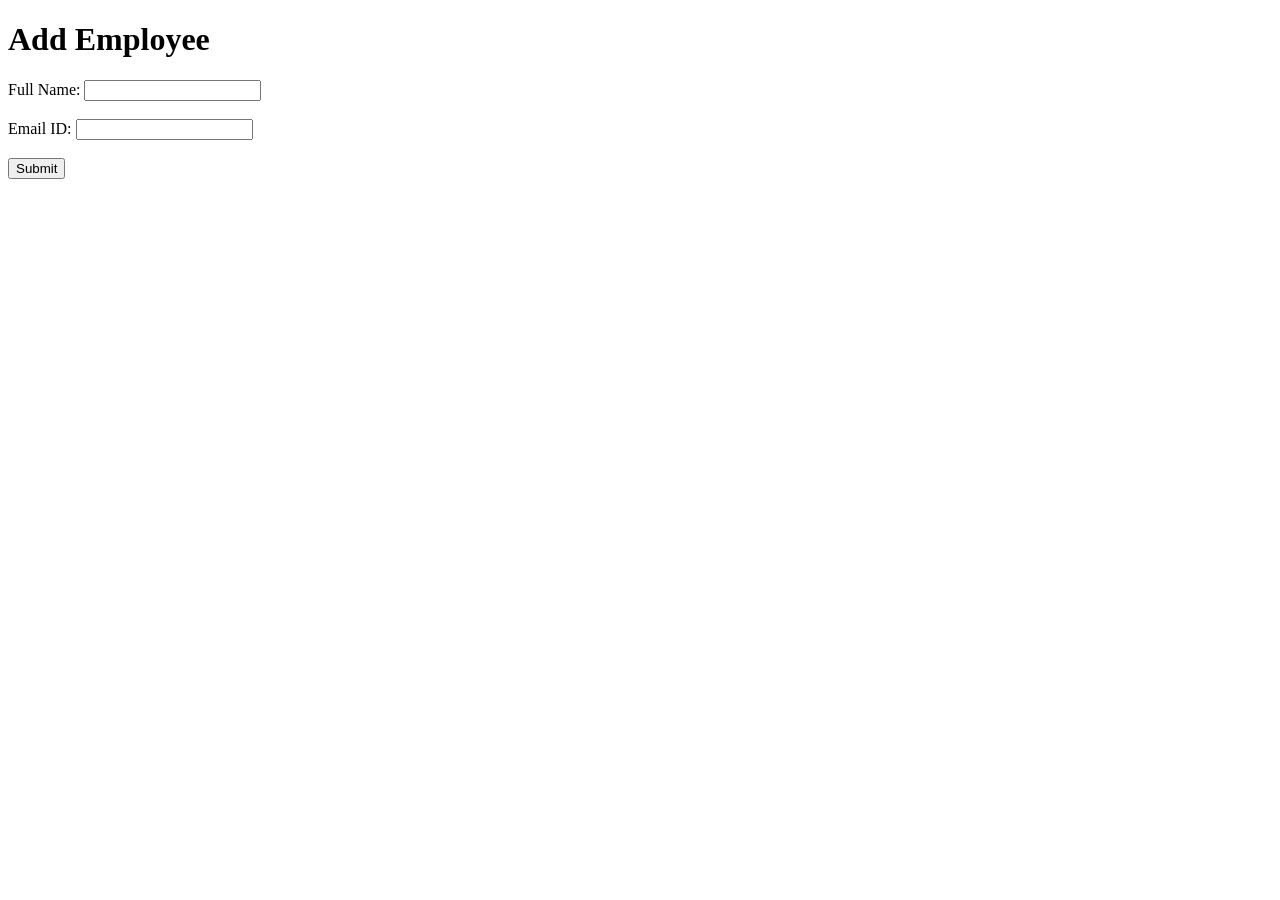
<file: templates/AddEmp.html>
<!DOCTYPE html>
<html lang="en">
<head>
    <meta charset="UTF-8">
    <meta name="viewport" content="width=device-width, initial-scale=1.0">
    <title>Add Employee</title>
</head>
<body>
    <h1>Add Employee</h1>
    <form action="/addemp" method="post">
        <label for="name">Full Name:</label>
        <input type="text" id="name" name="name" required><br><br>

        <label for="email">Email ID:</label>
        <input type="email" id="email" name="email" required><br><br>

        <button type="submit">Submit</button>
    </form>
</body>
</html>
</file>
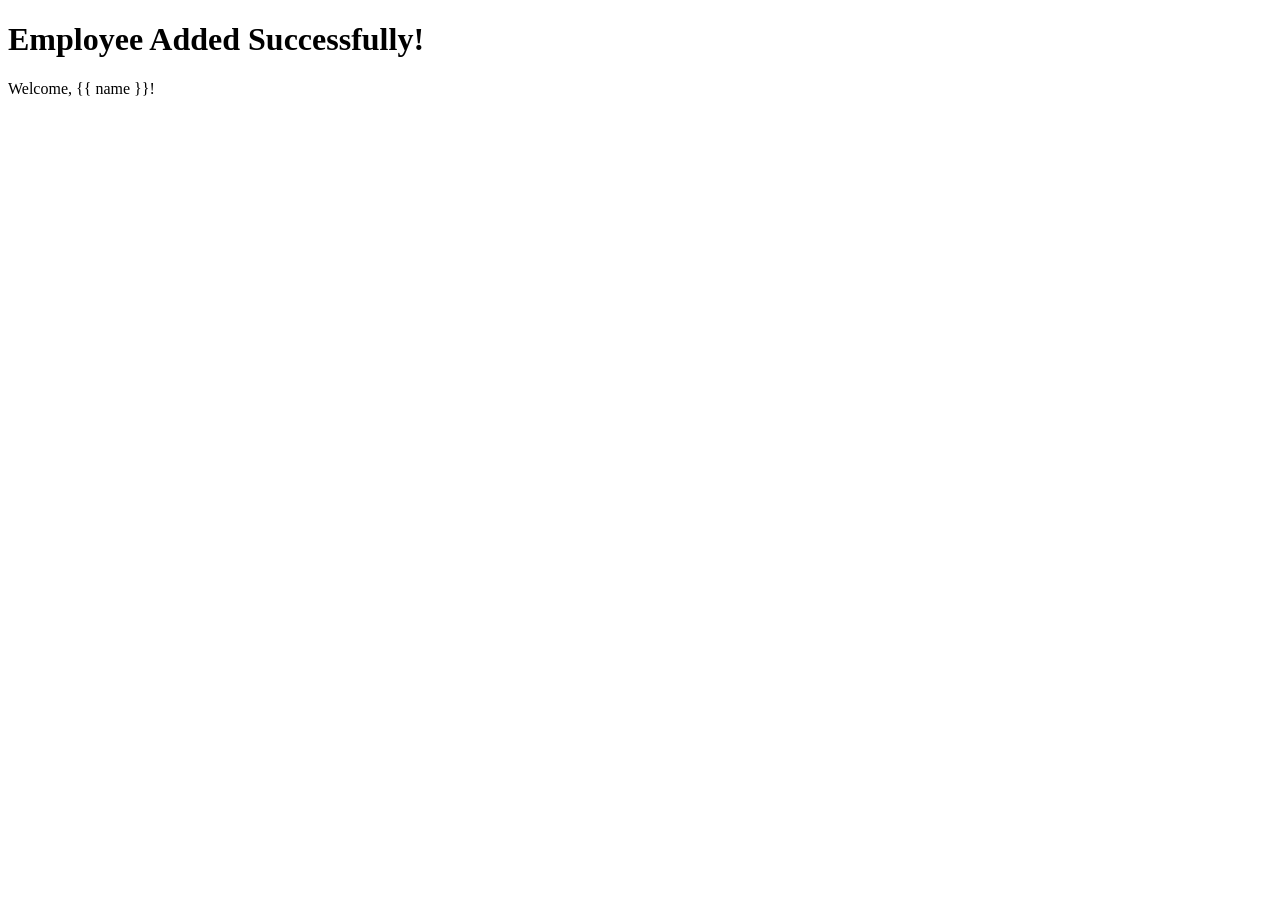
<file: templates/AddEmpOutput.html>
<!DOCTYPE html>
<html lang="en">
<head>
    <meta charset="UTF-8">
    <meta name="viewport" content="width=device-width, initial-scale=1.0">
    <title>Employee Added</title>
</head>
<body>
    <h1>Employee Added Successfully!</h1>
    <p>Welcome, {{ name }}!</p>
</body>
</html>
</file>
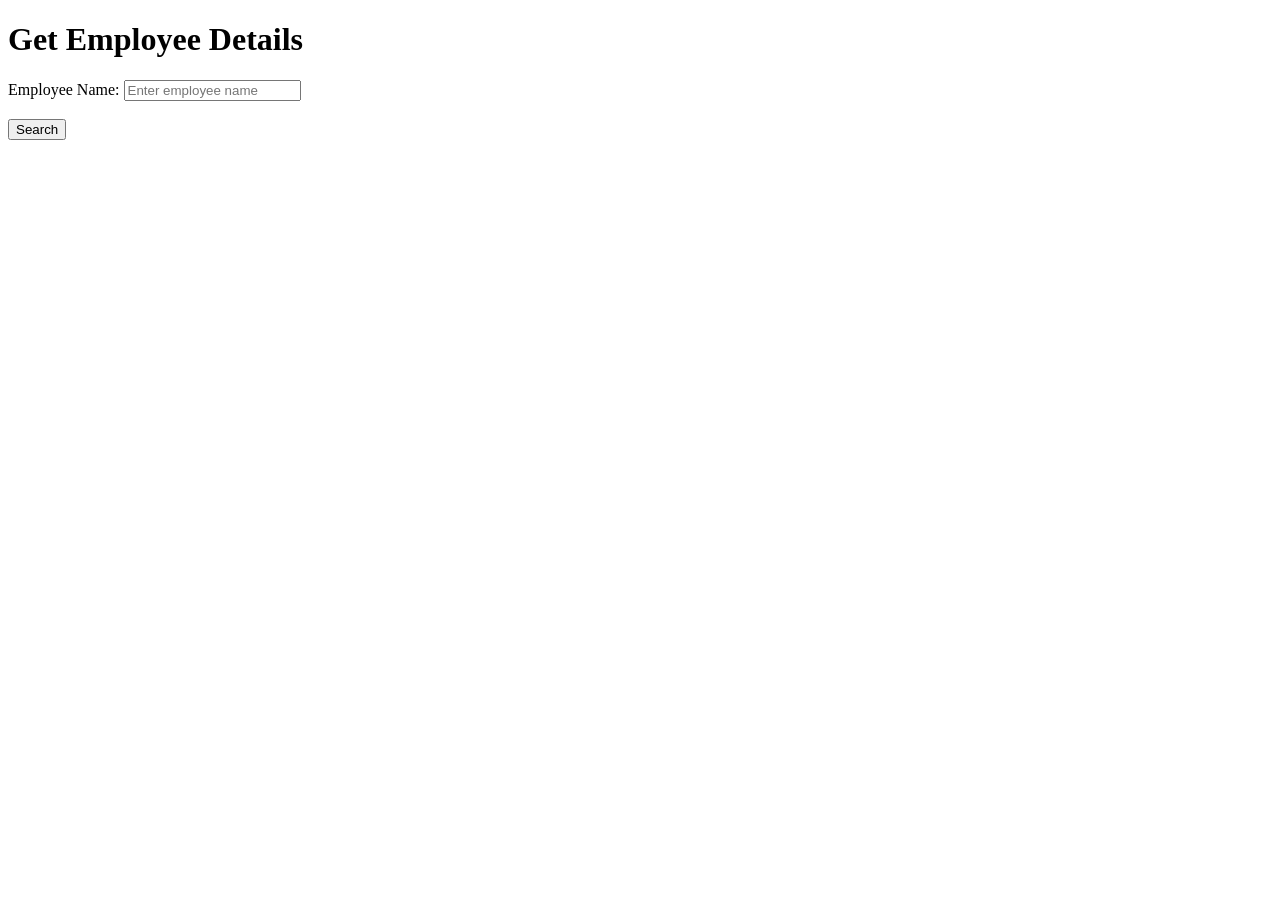
<file: templates/GetEmp.html>
<!DOCTYPE html>
<html lang="en">
<head>
    <meta charset="UTF-8">
    <meta name="viewport" content="width=device-width, initial-scale=1.0">
    <title>Get Employee</title>
</head>
<body>
    <h1>Get Employee Details</h1>
    <form action="/fetchdata" method="post">
        <label for="name">Employee Name:</label>
        <input type="text" id="name" name="name" placeholder="Enter employee name" required><br><br>
        
        <button type="submit">Search</button>
    </form>
</body>
</html>
</file>
